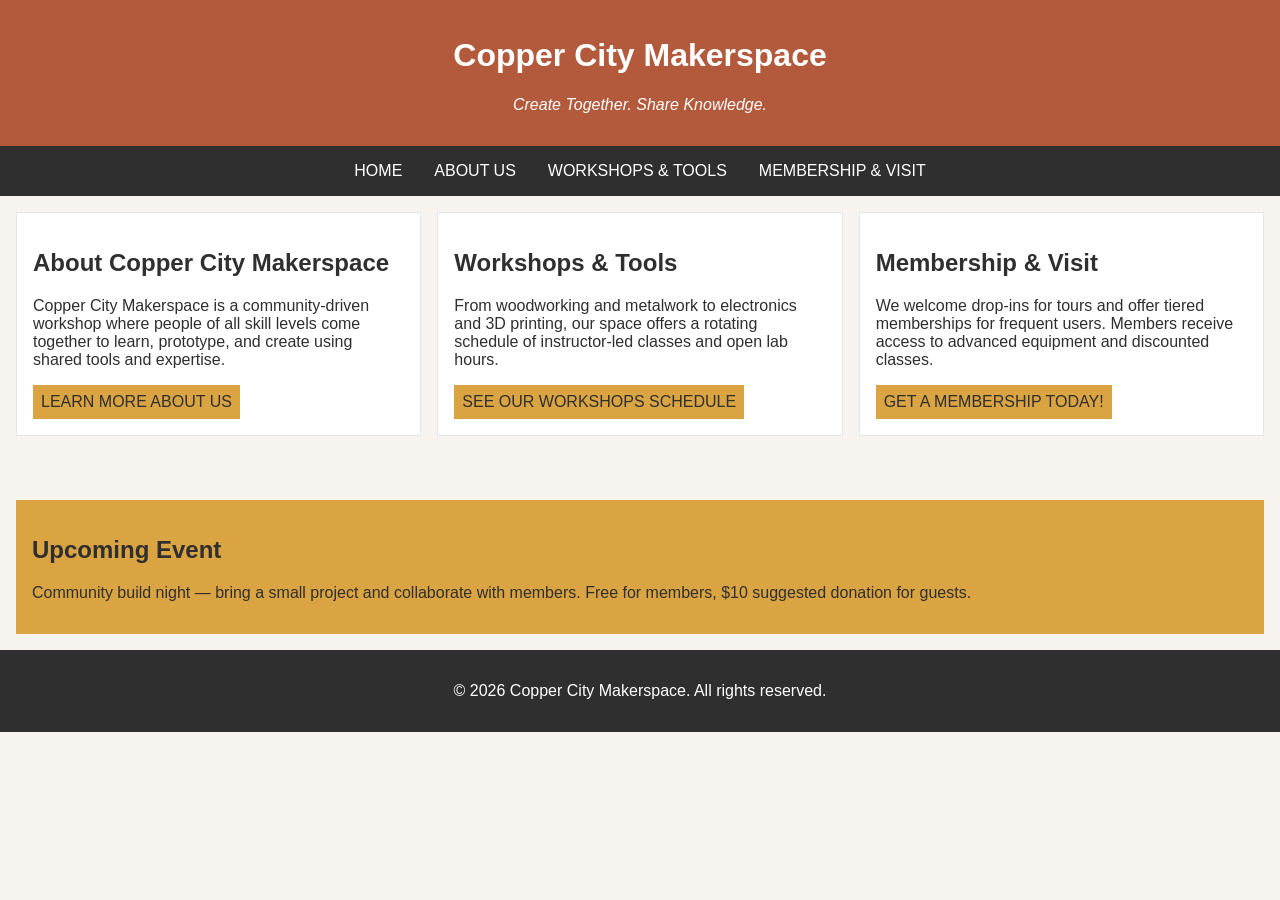
<file: index.html>
<!DOCTYPE html>
<html lang="en">
<head>
    <meta charset="UTF-8">
    <meta name="viewport" content="width=device-width, initial-scale=1.0">
    <link rel="stylesheet" href="styles.css">
    <title>Copper City Makerspace</title>
</head>
<body>
<header>
    <h1>Copper City Makerspace</h1>
    <p>Create Together. Share Knowledge.</p>
</header>
<nav>
    <ul>
        <li><a href="index.html">Home</a></li>
        <li><a href="about.html">About Us</a></li>
        <li><a href="workshops.html">Workshops & Tools</a></li>
        <li><a href="memberships.html">Membership & Visit</a></li>
    </ul>
</nav>
<main class="card-row">
    <section id="about">
        <h2>About Copper City Makerspace</h2>
        <p>Copper City Makerspace is a community-driven workshop where people of all skill levels come together to learn, prototype, and create using shared tools and expertise.</p>
        <a href="about.html">Learn more About Us</a>
    </section>
    <section id="workshops">
        <h2>Workshops & Tools</h2>
        <p>From woodworking and metalwork to electronics and 3D printing, our space offers a rotating schedule of instructor-led classes and open lab hours.</p>
        <a href="workshops.html">See our Workshops Schedule</a>
    </section>
    <section id="memberships">
        <h2>Membership & Visit</h2>
        <p>We welcome drop-ins for tours and offer tiered memberships for frequent users. Members receive access to advanced equipment and discounted classes.</p>
        <a href="memberships.html">Get a Membership Today!</a>
    </section>
</main>
<aside>
    <h2>Upcoming Event</h2>
    <p>Community build night — bring a small project and collaborate with members. Free for members, $10 suggested donation for guests.</p>
</aside>
<footer>
    <p>&copy; 2026 Copper City Makerspace. All rights reserved.</p>
</footer>
</body>
</html>
</file>
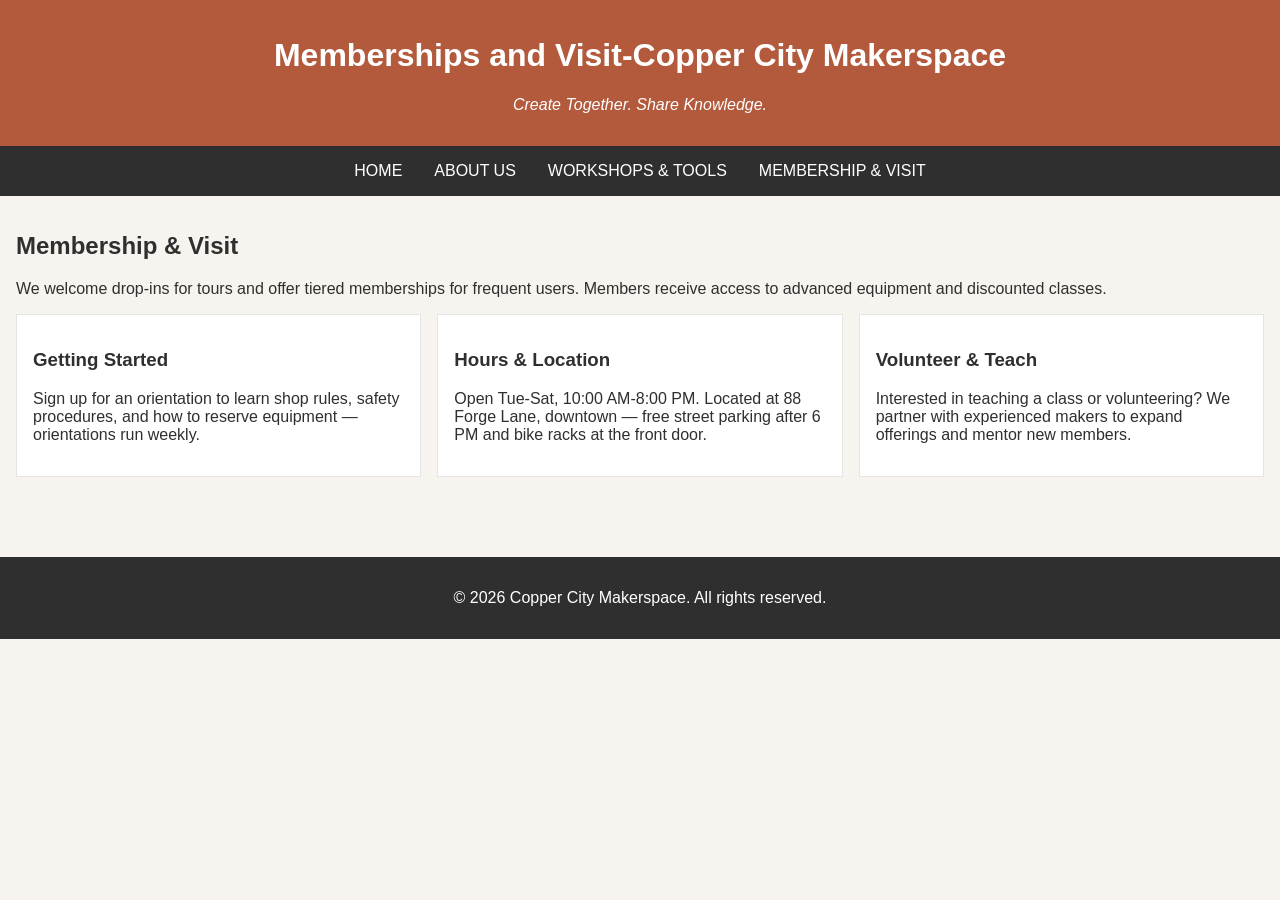
<file: memberships.html>
<!DOCTYPE html>
<html lang="en">
<head>
    <meta charset="UTF-8">
    <meta name="viewport" content="width=device-width, initial-scale=1.0">
    <link rel="stylesheet" href="styles.css">
    <title>Memberships- Copper City Makerspace</title>
</head>
<body>
    <header>
        <h1>Memberships and Visit-Copper City Makerspace</h1>
        <p>Create Together. Share Knowledge.</p>
    </header>
    <nav>
    <ul>
        <li><a href="index.html">Home</a></li>
        <li><a href="about.html">About Us</a></li>
        <li><a href="workshops.html">Workshops & Tools</a></li>
        <li><a href="memberships.html">Membership & Visit</a></li>
    </ul>
</nav>
<main>
    <section id="memberships">
        <h2>Membership & Visit</h2>
        <p>We welcome drop-ins for tours and offer tiered memberships for frequent users. Members receive access to advanced equipment and discounted classes.</p>
        <div class="card-row"> 
            <section>
                <h3>Getting Started</h3>
                <p>Sign up for an orientation to learn shop rules, safety procedures, and how to reserve equipment — orientations run weekly.</p>
            </section>
            <section>
                <h3>Hours & Location</h3>
                <p>Open Tue-Sat, 10:00 AM-8:00 PM. Located at 88 Forge Lane, downtown — free street parking after 6 PM and bike racks at the front door.</p>
            </section>
            <section>
                <h3>Volunteer & Teach</h3>
                <p>Interested in teaching a class or volunteering? We partner with experienced makers to expand offerings and mentor new members.</p>
            </section>
        </div>
    </section>
</main>
<footer>
    <p>&copy; 2026 Copper City Makerspace. All rights reserved.</p>
</footer>
</body>
</html>
</file>
<file: styles.css>
/* =====  CSS by Christina Carrasquilla, updated by Tracy Chang =====  */

/* ===== Color Palette 

Copper:#B35A3C
Charcoal:#2F2F2F
Light Background:#F7F4EF
Card Background:#FFFFFF
Soft Gold:#D9A441
Border:#E5E5E5

===== */

/* ===== GLOBAL (Base) Styles ===== */

body {
    font-family: Arial, sans-serif;
    margin: 0;
    background-color: #F7F4EF;
    color: #2F2F2F;
    display:grid;
    grid-template-columns: 1fr;
}

header {
    background-color: #B35A3C;
    color: white;
    text-align: center;
    padding: 1rem;
}

header img {
    margin-top: 0.5rem;
}
header p {
    font-style:italic;
}

nav {
    background-color: #2F2F2F;
    padding:.5rem;
}

nav ul {
    list-style: none;
    margin: 0;
    padding: 0;
}

nav a {
    color: white;
    text-decoration: none;
    padding: 0.5rem;
    display: inline-block;
    text-transform:uppercase;
}

nav a:hover {
    background-color: #B35A3C;
}

main {
    padding: 1rem;
}

main a {
    background-color:#D9A441;
    color:#2F2F2F;
    text-decoration: none; 
    padding: 0.5rem;
    display: inline-block;
    text-transform:uppercase;
}

main a:hover {
    background-color: #B35A3C;
    color:white;
}
section {
    margin-bottom: 2rem;
}

.card-row section {
    background-color: white;
    border: 1px solid #E5E5E5;
    padding: 1rem;
}

img {
    display: block;
    margin-top: 0.5rem;
    max-width: 100%;
}

aside {
    background-color: #D9A441;
    padding: 1rem;
    margin: 1rem;
}

footer {
    background-color: #2F2F2F;
    color: white;
    text-align: center;
    padding: 1rem;
}
/* ===== MEDIA QUERY (MEDIUM) ===== */
@media screen and (min-width:817px){
    nav ul {
        display: flex;
        justify-content: center;
        gap: 1rem;
    }

    .card-row {
        display: flex;
        gap: 1rem;
    }

    .card-row section {
        width: 30%;
    }
}
</file>
